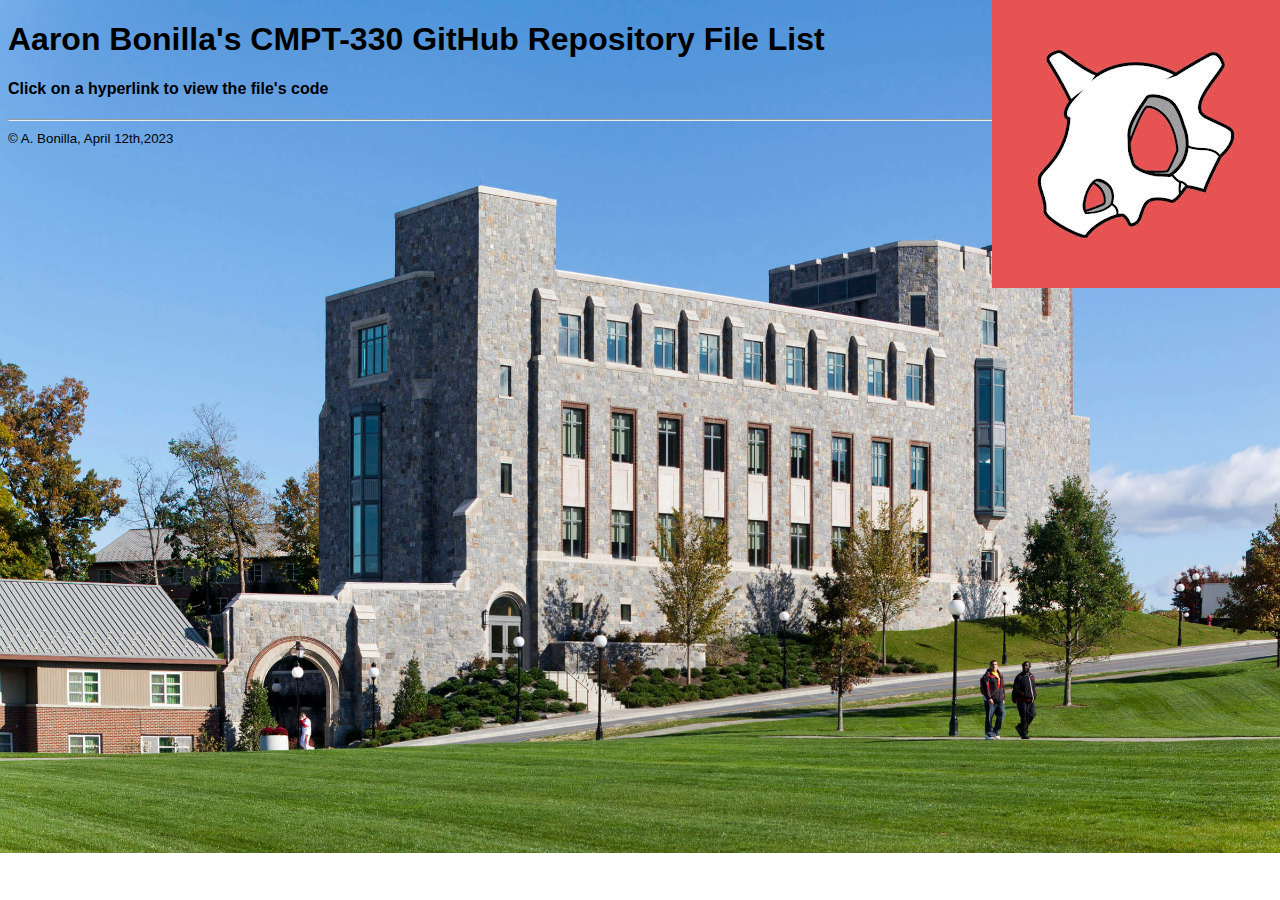
<file: index.html>
<!DOCTYPE html>
<html lang="en">
<head>
  <title> index </title>  
  <meta charset="UTF-8">
  <style>
    body { 
      font-family: Arial, Helvetica, sans-serif;
      background-image: url("https://aaronbonilla.github.io/sd330-Bonilla/marist.jpg");
      background-repeat: no-repeat;
      background-size: cover;
    }
    
    img {
      position: absolute;
      top: 0;
      right: 0;
    }

    .container {
      display: flex;
      justify-content: center;
    }
  </style>
</head>

<body>
  <div id="container">
    <h1>Aaron Bonilla's CMPT-330 GitHub Repository File List</h1>
    <h4>Click on a hyperlink to view the file's code</h4>
    <img src="https://aaronbonilla.github.io/sd330-Bonilla/bone2.jpg" alt="Avatar image">
    <ul id="content-list"></ul>
  </div>

  <script>
    const username = "AaronBonilla";
    const repository = "sd330-Bonilla";
    const apiUrl = `https://api.github.com/repos/${username}/${repository}/contents`;

    fetch(apiUrl)
      .then(response => response.json())
      .then(data => {
        const contentList = document.getElementById("content-list");
        data.forEach(item => {
          const listItem = document.createElement("li");
          const link = document.createElement("a");
          link.href = item.html_url;
          link.target = "_blank";
          link.textContent = item.name;
          listItem.appendChild(link);
          contentList.appendChild(listItem);
        });
      })
      .catch(error => console.error(error));
  </script>

  <footer style="color:black">
    <hr>
    <small> &copy; A. Bonilla, April 12th,2023  </small>
  </footer> 
</body>
</html>
</file>
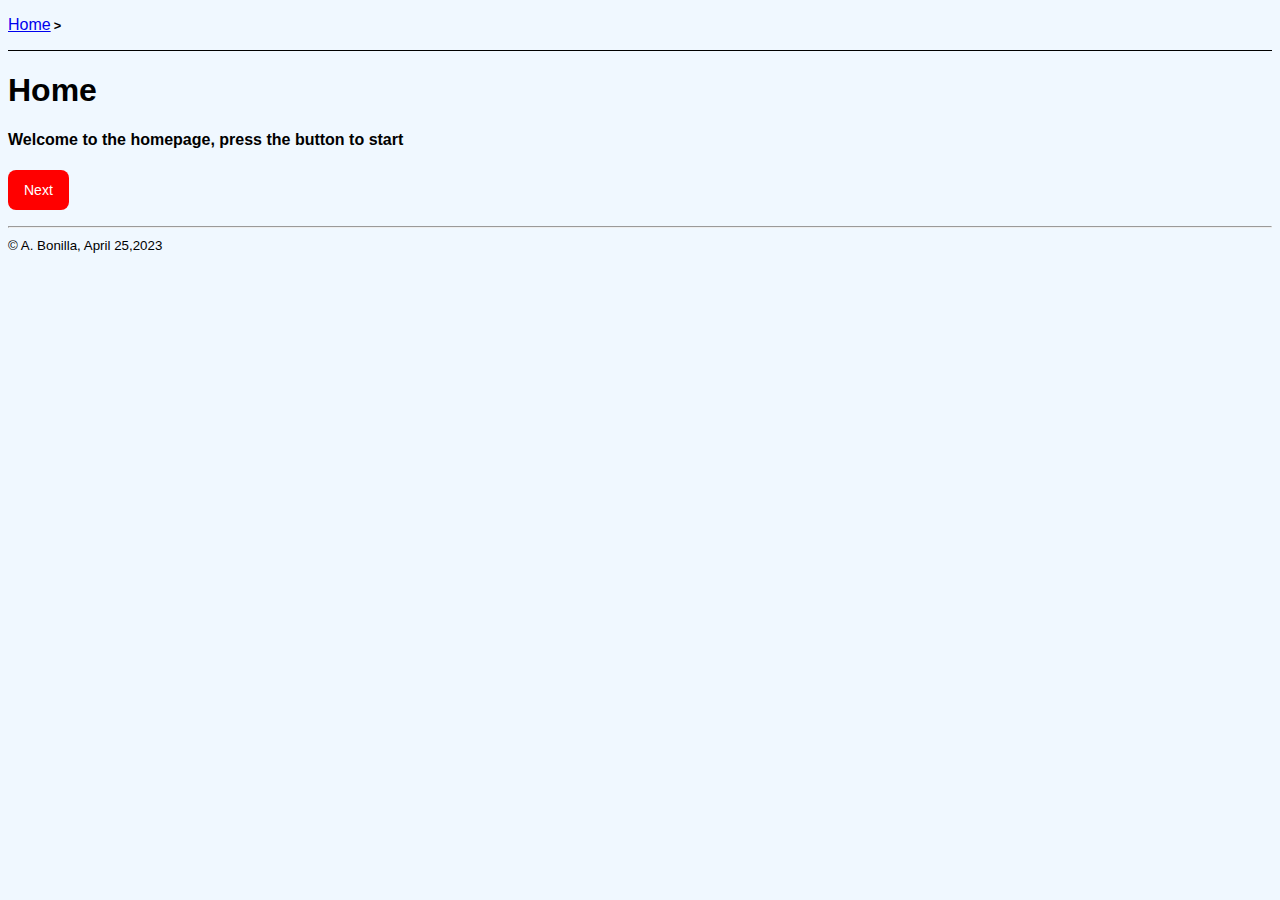
<file: breadcrumb/E11b-Bonilla1.html>
<!DOCTYPE html>
<html lang="en">
<head>
  <link rel="stylesheet" href="cssStyleSheet.css"> 
  <title> E11b-Bonilla1 </title>  
  <meta charset="UTF-8">
</head>

<body>
  <nav class="crumbs">
    <ol>
      <li class="crumb"><a href="E11b-Bonilla1.html">Home</a></li>
    </ol>
  </nav>

  <h1>Home</h1>
  
  <h4>Welcome to the homepage, press the button to start</h4>

  <p><a href="E11b-Bonilla2.html"><button class="button-1">Next</button></a></p>

  <footer>
    <hr>
    <small> &copy; A. Bonilla, April 25,2023  </small>
  </footer> 
</body>
</html>
</file>
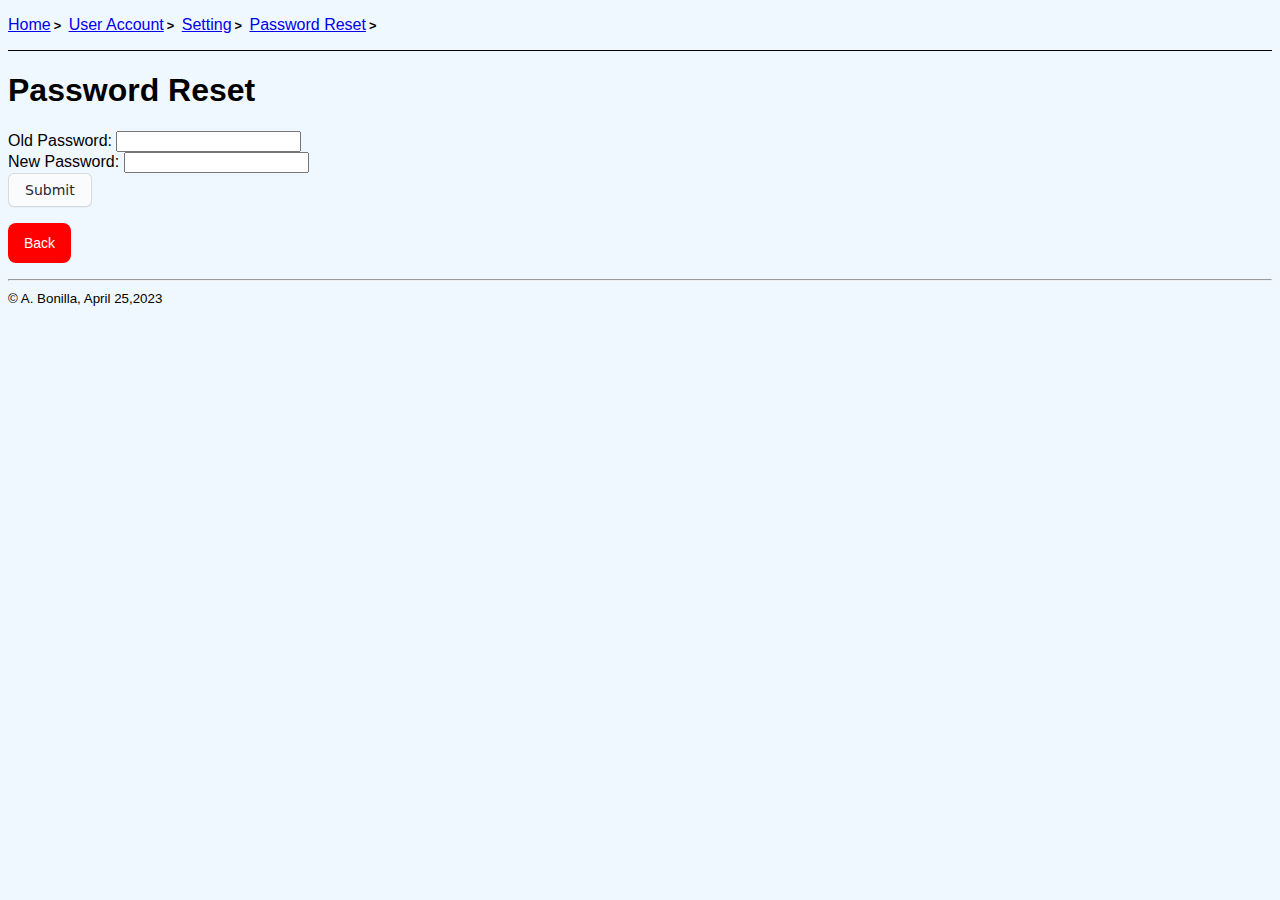
<file: breadcrumb/E11b-Bonilla4.html>
<!DOCTYPE html>
<html lang="en">
<head>
  <link rel="stylesheet" href="cssStyleSheet.css"> 
  <title> E11b-Bonilla4 </title>  
  <meta charset="UTF-8">
</head>

<body>
  <nav class="crumbs">
    <ol>
      <li class="crumb"><a href="E11b-Bonilla1.html">Home</a></li>
      <li class="crumb"><a href="E11b-Bonilla2.html">User Account</a></li>
      <li class="crumb"><a href="E11b-Bonilla3.html">Setting</a></li>
      <li class="crumb"><a href="E11b-Bonilla4.html">Password Reset</a></li>
    </ol>
  </nav>

  <h1>Password Reset</h1>

  <p>
    Old Password: <input type="text"><br>
    New Password: <input type="text"><br>
    <button class="button-4">Submit</button>
  </p>

  <p>
    <a href="E11b-Bonilla3.html"><button class="button-1">Back</button></a>
  </p>

  <footer>
    <hr>
    <small> &copy; A. Bonilla, April 25,2023  </small>
  </footer> 
</body>
</html>
</file>
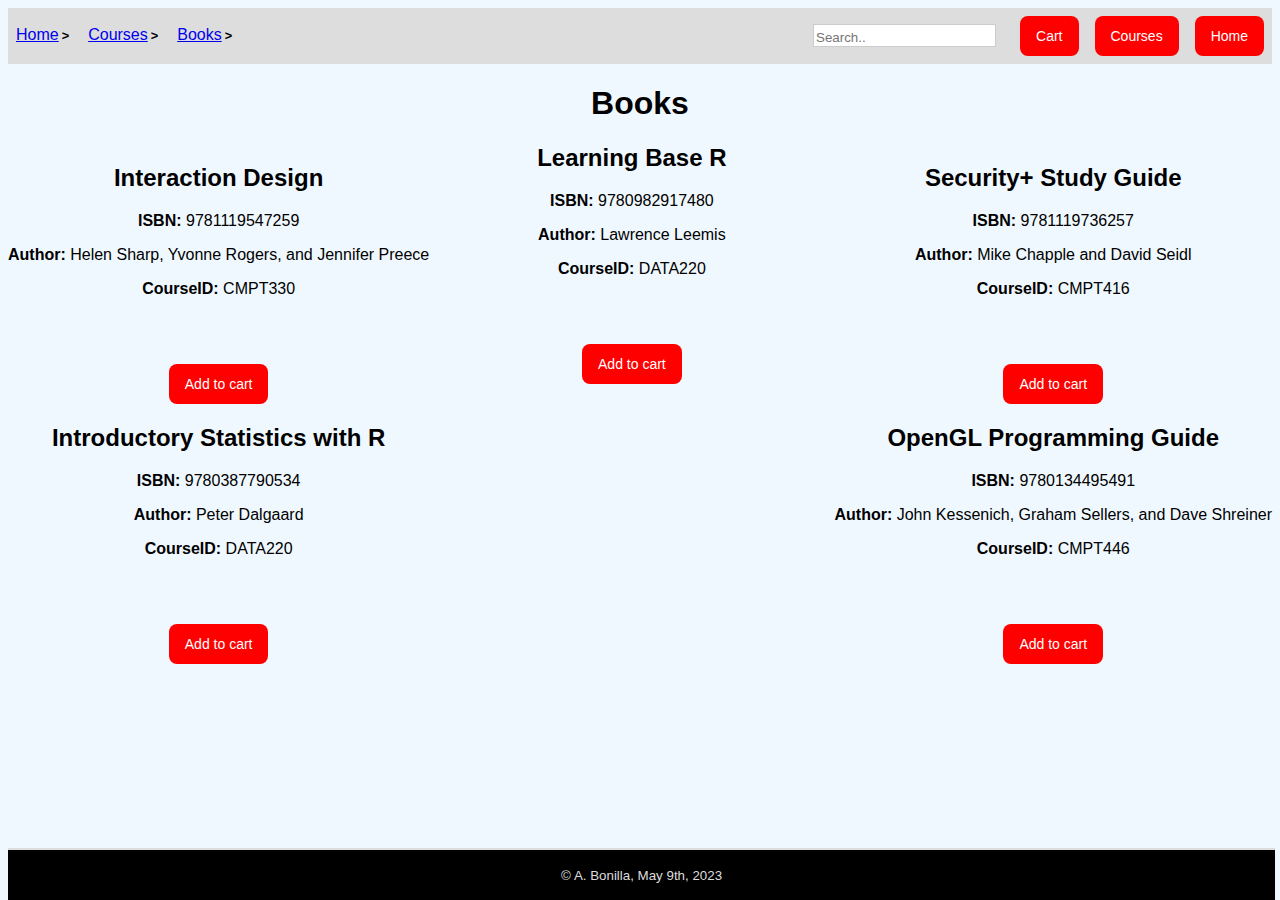
<file: foxBooks/foxBooksBooks-Bonilla.html>
<!DOCTYPE html>
<html lang="en">
<head>
  <link rel="stylesheet" href="foxBooksCss.css"> 
  <title> foxBooksBooks-Bonilla </title>  
  <meta charset="UTF-8">
</head>

<body>
  <div id="div1">
    <ul>
      <li><a href="foxBooksHome-Bonilla.html"><button class="button-1">Home</button></a></li>
      <li><a href="foxBooksCourses-Bonilla.html"><button class="button-1">Courses</button></a></li>
      <li><a><button class="button-1">Cart</button></a></li>
      <li><input type="text" placeholder="Search.."></li>
      <nav class="crumbs">
        <ol>
          <li class="crumb"><a href="foxBooksBooks-Bonilla.html">Books</a></li>
          <li class="crumb"><a href="foxBooksCourses-Bonilla.html">Courses</a></li>
          <li class="crumb"><a href="foxBooksHome-Bonilla.html">Home</a></li>
        </ol>
      </nav>
    </ul>
  </div>

  <div id="div2">
    <h1>Books</h1>
    <div style="float:right" id="info2"></div>
    <div style="float:left" id="info1"></div>
    <div style="float: center" id="info3"></div>
  </div>

  <script>
    const fetchData = async () => {
    const response = await fetch("https://aaronbonilla.github.io/sd330-Bonilla/foxBooks.json");
    const data = await response.json();

    var info1 = document.getElementById("info1");
    var info2 = document.getElementById("info2");
    var info3 = document.getElementById("info3");
    var output1 = ''; // Output for the first div
    var output2 = ''; // Output for the second div
    var output3 = ''; // Output for the third div

    var books = Object.values(data.books); // Convert books object to an array

    // Iterate through each book
    for (var i = 0; i < books.length; i += 1) {
      if (i < 2) {
        // Details for the first two books go to 'info1' div
        output1 += '<div class="book">';
        output1 += "<h2>" + books[i].title + "</h2>";
        output1 += "<p><strong>ISBN:</strong> " + books[i].isbn + "</p>";
        output1 += "<p><strong>Author:</strong> " + books[i].author + "</p>";
        output1 += "<p><strong>CourseID:</strong> " + books[i].courseID + "</p>";
        output1 += "<button style='margin-top: 50px;'' class='button-1'>Add to cart</button>";
        output1 += '</div>';
      } else if (i < 4) {
        // Details for the next two books go to 'info2' div
        output2 += '<div class="book">';
        output2 += "<h2>" + books[i].title + "</h2>";
        output2 += "<p><strong>ISBN:</strong> " + books[i].isbn + "</p>";
        output2 += "<p><strong>Author:</strong> " + books[i].author + "</p>";
        output2 += "<p><strong>CourseID:</strong> " + books[i].courseID + "</p>";
        output2 += "<button style='margin-top: 50px;'' class='button-1'>Add to cart</button>";
        output2 += '</div>';
      } else {
        // Details for the last book go to 'info3' div
        output3 += '<div class="book">';
        output3 += "<h2>" + books[i].title + "</h2>";
        output3 += "<p><strong>ISBN:</strong> " + books[i].isbn + "</p>";
        output3 += "<p><strong>Author:</strong> " + books[i].author + "</p>";
        output3 += "<p><strong>CourseID:</strong> " + books[i].courseID + "</p>";
        output3 += "<button style='margin-top: 50px;'' class='button-1'>Add to cart</button>";
        output3 += '</div>';
      }
    }

    // Display the generated output in the respective divs
    info1.innerHTML = output1;
    info2.innerHTML = output2;
    info3.innerHTML = output3;
  }

  fetchData();

  </script>

  <footer>
    <small> &copy; A. Bonilla, May 9th, 2023  </small>
  </footer> 
</body>
</html>
</file>
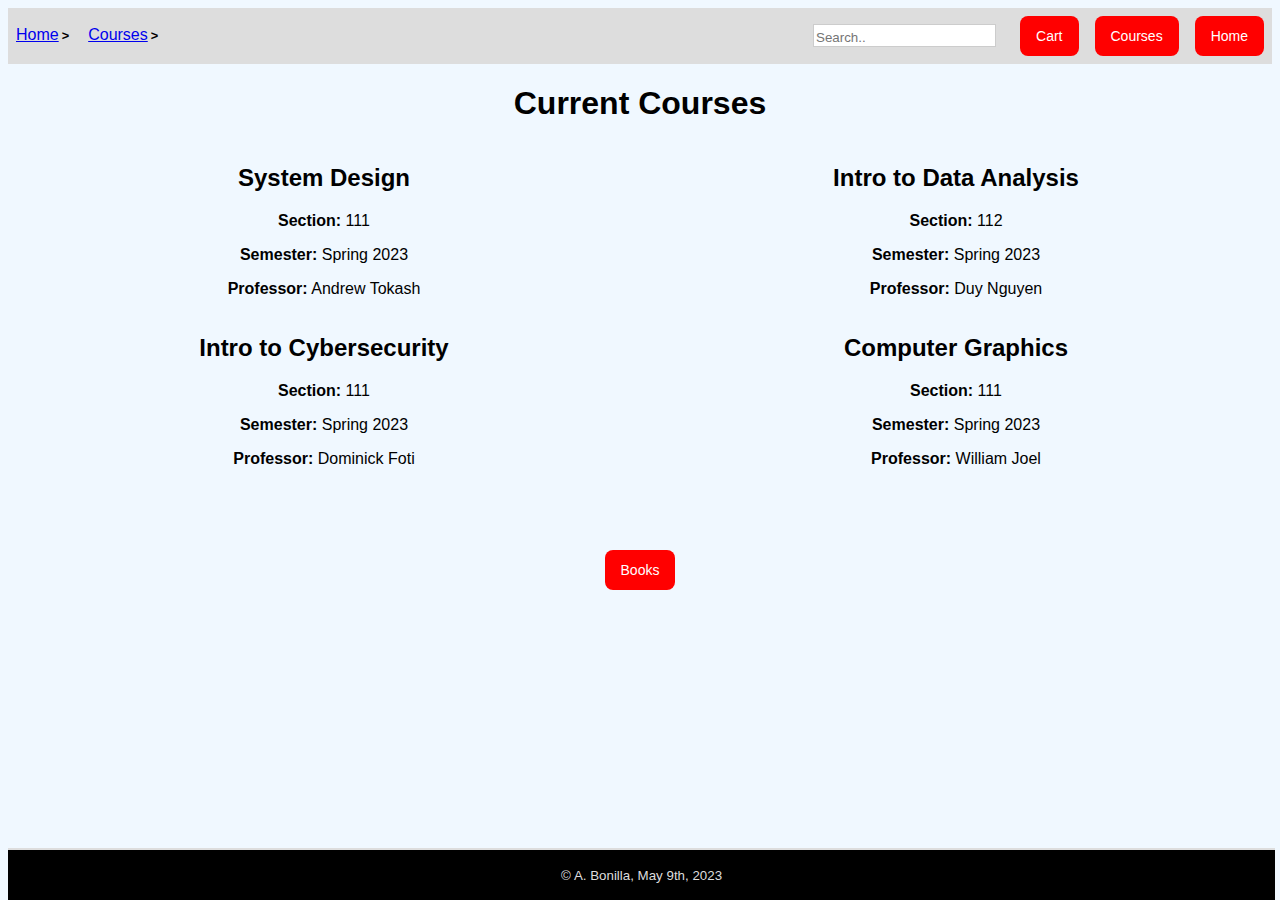
<file: foxBooks/foxBooksCourses-Bonilla.html>
<!DOCTYPE html>
<html lang="en">
<head>
  <link rel="stylesheet" href="foxBooksCss.css"> 
  <title> foxBooksCourses-Bonilla </title>  
  <meta charset="UTF-8">
</head>

<body>
  <div id="div1">
    <ul>
      <li><a href="foxBooksHome-Bonilla.html"><button class="button-1">Home</button></a></li>
      <li><a href="foxBooksCourses-Bonilla.html"><button class="button-1">Courses</button></a></li>
      <li><a><button class="button-1">Cart</button></a></li>
      <li><input type="text" placeholder="Search.."></li>
      <nav class="crumbs">
        <ol>
          <li class="crumb"><a href="foxBooksCourses-Bonilla.html">Courses</a></li>
          <li class="crumb"><a href="foxBooksHome-Bonilla.html">Home</a></li>
        </ol>
      </nav>
    </ul>
  </div>

  <div id="div2">
    <h1>Current Courses</h1>
    <div id="info"></div>
  </div>

  <p><a href="foxBooksBooks-Bonilla.html"><button style="margin-top: 50px;" class="button-1">Books</button></a></p>

  <script>
    const fetchData = async () => {
      const response = await fetch("https://aaronbonilla.github.io/sd330-Bonilla/foxBooks.json");
      const data = await response.json();

      var info = document.getElementById("info");
      var output = '';

      var courses = Object.values(data.courses); // Convert courses object to an array

      // Iterate through each course
      for (var i = 0; i < courses.length; i += 2) {
        output += '<div class="course-container">';

        // Check if the current course and the next course exist
        if (courses[i]) {
          output += '<div class="course">';
          output += "<h2>" + courses[i].name + "</h2>";
          output += "<p><strong>Section:</strong> " + courses[i].section + "</p>";
          output += "<p><strong>Semester:</strong> " + courses[i].semester + "</p>";
          output += "<p><strong>Professor:</strong> " + courses[i].professor + "</p>";
          output += '</div>';
        }

        // Check if the next course exists
        if (courses[i + 1]) {
          output += '<div class="course">';
          output += "<h2>" + courses[i + 1].name + "</h2>";
          output += "<p><strong>Section:</strong> " + courses[i + 1].section + "</p>";
          output += "<p><strong>Semester:</strong> " + courses[i + 1].semester + "</p>";
          output += "<p><strong>Professor:</strong> " + courses[i + 1].professor + "</p>";
          output += '</div>';
        }
        output += '</div>';
      }

      // Display the generated output in the 'info' element
      info.innerHTML = output;
    }

    fetchData();
  </script>

  <footer>
    <small> &copy; A. Bonilla, May 9th, 2023  </small>
  </footer> 
</body>
</html>
</file>
<file: breadcrumb/cssStyleSheet.css>
body {
  font-family: Helvetica, Arial, Sans-Serif;
  background-color: aliceblue;
}

.button-1 {
  background-color: red;
  border-radius: 8px;
  border-style: none;
  box-sizing: border-box;
  color: #FFFFFF;
  cursor: pointer;
  display: inline-block;
  font-family: "Haas Grot Text R Web", "Helvetica Neue", Helvetica, Arial, sans-serif;
  font-size: 14px;
  font-weight: 500;
  height: 40px;
  line-height: 20px;
  list-style: none;
  margin: 0;
  outline: none;
  padding: 10px 16px;
  position: relative;
  text-align: center;
  text-decoration: none;
  transition: color 100ms;
  vertical-align: baseline;
  user-select: none;
  -webkit-user-select: none;
  touch-action: manipulation;
}

.button-1:hover,
.button-1:focus {
  background-color: red;
}

nav {
  border-bottom: 1px solid black;
}

.crumbs ol {
  list-style-type: none;
  padding-left: 0;
}

.crumb {
  display: inline-block;
}

.crumb a::after {
  display: inline-block;
  color: #000;
  content: '>';
  font-size: 80%;
  font-weight: bold;
  padding: 0 3px;
}

.button-4 {
  appearance: none;
  background-color: #FAFBFC;
  border: 1px solid rgba(27, 31, 35, 0.15);
  border-radius: 6px;
  box-shadow: rgba(27, 31, 35, 0.04) 0 1px 0, rgba(255, 255, 255, 0.25) 0 1px 0 inset;
  box-sizing: border-box;
  color: #24292E;
  cursor: pointer;
  display: inline-block;
  font-family: -apple-system, system-ui, "Segoe UI", Helvetica, Arial, sans-serif, "Apple Color Emoji", "Segoe UI Emoji";
  font-size: 14px;
  font-weight: 500;
  line-height: 20px;
  list-style: none;
  padding: 6px 16px;
  position: relative;
  transition: background-color 0.2s cubic-bezier(0.3, 0, 0.5, 1);
  user-select: none;
  -webkit-user-select: none;
  touch-action: manipulation;
  vertical-align: middle;
  white-space: nowrap;
  word-wrap: break-word;
}

.button-4:hover {
  background-color: #F3F4F6;
  text-decoration: none;
  transition-duration: 0.1s;
}

.button-4:disabled {
  background-color: #FAFBFC;
  border-color: rgba(27, 31, 35, 0.15);
  color: #959DA5;
  cursor: default;
}

.button-4:active {
  background-color: #EDEFF2;
  box-shadow: rgba(225, 228, 232, 0.2) 0 1px 0 inset;
  transition: none 0s;
}

.button-4:focus {
  outline: 1px transparent;
}

.button-4:before {
  display: none;
}

.button-4:-webkit-details-marker {
  display: none;
}
</file>
<file: foxBooks/foxBooksCss.css>
ul{
    list-style-type: none;
    margin: 0;
    padding: 0;
    overflow: hidden;
    background-color: #dddddd;
}
  
li {
    float: right;
}
  
li a {
    display: block;
    padding: 8px;
}

.course-container {
  display: flex;
}

.course {
  flex-basis: 50%;
}

body {
  font-family: Helvetica, Arial, Sans-Serif;
  background-color: aliceblue;
  height:70%;
  text-align: center;
  justify-content: center;
}

input[type=text] {
  border: 1px solid #ccc;  
  padding-top: 5px;
  margin-top: 16px;
  margin-right: 16px;
}

.button-1 {
  background-color: red;
  border-radius: 8px;
  border-style: none;
  box-sizing: border-box;
  color: #FFFFFF;
  cursor: pointer;
  display: inline-block;
  font-family: "Haas Grot Text R Web", "Helvetica Neue", Helvetica, Arial, sans-serif;
  font-size: 14px;
  font-weight: 500;
  height: 40px;
  line-height: 20px;
  list-style: none;
  margin: 0;
  outline: none;
  padding: 10px 16px;
  position: relative;
  text-align: center;
  text-decoration: none;
  transition: color 100ms;
  vertical-align: baseline;
  user-select: none;
  -webkit-user-select: none;
  touch-action: manipulation;
}

.button-1:hover,
.button-1:focus {
  background-color: red;
}

h1,
h2,
h3,
h4,
h5{
  text-align:center;
}

nav {
  float: left;
  padding-top: 10px;
}

.crumbs ol {
  list-style-type: none;
  padding-left: 0;
}

.crumb {
  display: inline-block;
}

.crumb a::after {
  display: inline-block;
  color: #000;
  content: '>';
  font-size: 80%;
  font-weight: bold;
  padding: 0 3px;
}

.button-4 {
  appearance: none;
  background-color: #FAFBFC;
  border: 1px solid rgba(27, 31, 35, 0.15);
  border-radius: 6px;
  box-shadow: rgba(27, 31, 35, 0.04) 0 1px 0, rgba(255, 255, 255, 0.25) 0 1px 0 inset;
  box-sizing: border-box;
  color: #24292E;
  cursor: pointer;
  display: inline-block;
  font-family: -apple-system, system-ui, "Segoe UI", Helvetica, Arial, sans-serif, "Apple Color Emoji", "Segoe UI Emoji";
  font-size: 14px;
  font-weight: 500;
  line-height: 20px;
  list-style: none;
  padding: 6px 16px;
  position: relative;
  transition: background-color 0.2s cubic-bezier(0.3, 0, 0.5, 1);
  user-select: none;
  -webkit-user-select: none;
  touch-action: manipulation;
  vertical-align: middle;
  white-space: nowrap;
  word-wrap: break-word;
}

.button-4:hover {
  background-color: #F3F4F6;
  text-decoration: none;
  transition-duration: 0.1s;
}

.button-4:disabled {
  background-color: #FAFBFC;
  border-color: rgba(27, 31, 35, 0.15);
  color: #959DA5;
  cursor: default;
}

.button-4:active {
  background-color: #EDEFF2;
  box-shadow: rgba(225, 228, 232, 0.2) 0 1px 0 inset;
  transition: none 0s;
}

.button-4:focus {
  outline: 1px transparent;
}

.button-4:before {
  display: none;
}

.button-4:-webkit-details-marker {
  display: none;
}

footer{
  display:flex;
  background-color: rgb(0, 0, 0);
  height: 50px;
  width: 99%;
  border-top: 2px solid  #dddddd;
  justify-content:center;
  align-items:center;
  color:  #dddddd;
  position:fixed;
  bottom:0;
}
</file>
